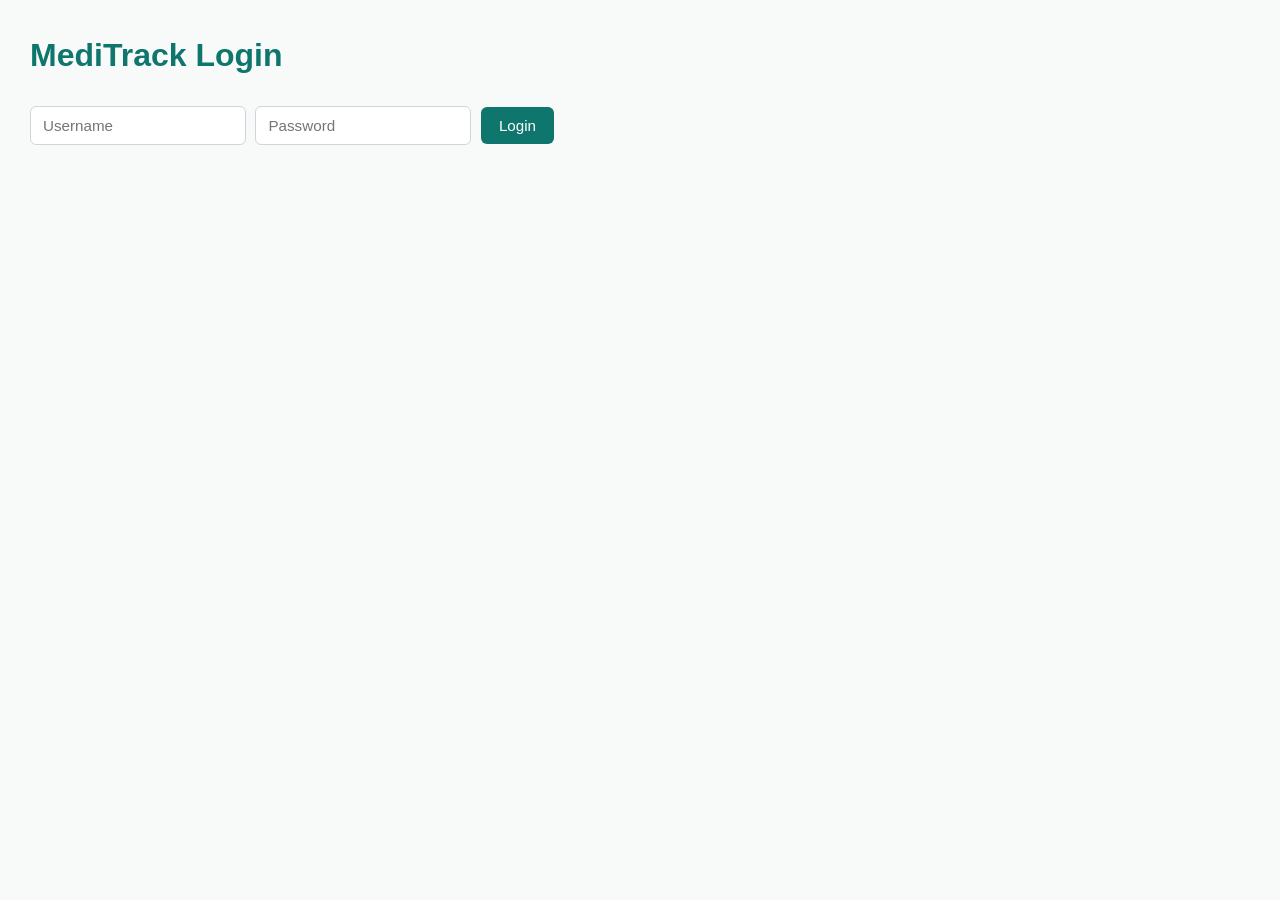
<file: index.html>
<!DOCTYPE html>
<html lang="en">
<head>
    <meta charset="UTF-8">
    <title>MediTrack</title>
    <link rel="stylesheet" href="style.css">
</head>
<body>

    <h1>MediTrack - Patients</h1>

    <h2>Add New Patient</h2>

    <form id="patient-form">
        <input type="text" id="name" placeholder="Name" required>

        <input type="number" id="age" placeholder="Age" required>

        <input type="number" id="phone" placeholder="Phone" required>

        <button type="submit">Add Patient</button>
    </form>

    <div id="patient-list"></div>

    <div id="appointment-section" style="display: none;">

        <h2>
            Appointments for
            <span id="selected-patient-name"></span>
        </h2>

        <div id="appointment-list"></div>

        <div id="add-appointment-container" style="display: none;">

            <h3>Add Appointment</h3>

            <form id="appointment-form">

                <!-- Specialty -->
                <select id="specialty" required>
                    <option value="">Select Specialty</option>
                </select>

                <!-- Doctor -->
                <select id="doctorName" required>
                    <option value="">Select Doctor</option>
                </select>

                <!-- Appointment Date -->
                <input
                    type="date"
                    id="appointmentDate"
                    required
                >

                <!-- Reason Dropdown -->
                <select id="reason" required>
                    <option value="">Select Reason</option>
                </select>

                <!-- Status -->
                <select id="status">
                    <option value="SCHEDULED">SCHEDULED</option>
                    <option value="COMPLETED">COMPLETED</option>
                    <option value="CANCELLED">CANCELLED</option>
                </select>

                <button type="submit">
                    Add Appointment
                </button>

            </form>

        </div>
    </div>

    <script src="script.js"></script>

</body>
</html>
</file>
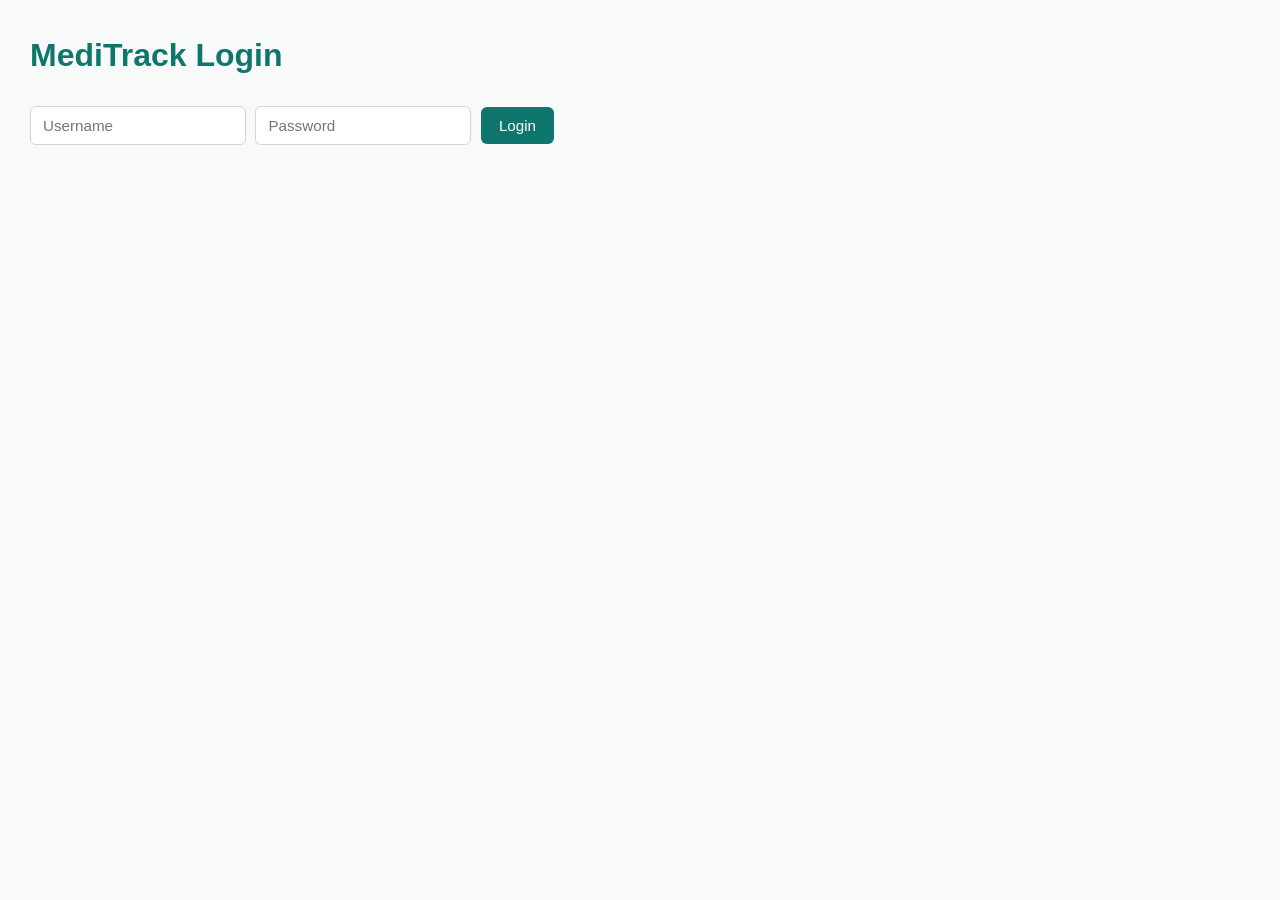
<file: login.html>
<!DOCTYPE html>
<html lang="en">
<head>
    <meta charset="UTF-8">
    <title>MediTrack - Login</title>
    <link rel="stylesheet" href="style.css">
</head>
<body>

    <h1>MediTrack Login</h1>

    <form id="login-form">
        <input type="text" id="username" placeholder="Username" required>
        <input type="password" id="password" placeholder="Password" required>
        <button type="submit">Login</button>
    </form>

    <p id="login-message"></p>

    <script src="login.js"></script>
</body>
</html>
</file>
<file: style.css>
* {
    box-sizing: border-box;
    margin: 0;
    padding: 0;
}

body {
    font-family: 'Segoe UI', Arial, sans-serif;
    background-color: #F7FAF9;
    color: #1F2937;
    padding: 30px;
    line-height: 1.6;
}

h1 {
    color: #0F766E;
    margin-bottom: 20px;
}

h2 {
    color: #0F766E;
    margin: 25px 0 15px;
    font-size: 1.3rem;
}

h3 {
    color: #1F2937;
    margin: 15px 0 10px;
    font-size: 1.1rem;
}

input, select {
    padding: 10px 12px;
    margin: 5px 5px 5px 0;
    border: 1px solid #D1D5DB;
    border-radius: 6px;
    font-size: 0.95rem;
}

input:focus, select:focus {
    outline: none;
    border-color: #0F766E;
}

button {
    background-color: #0F766E;
    color: white;
    border: none;
    padding: 10px 18px;
    border-radius: 6px;
    font-size: 0.95rem;
    cursor: pointer;
    margin: 5px 5px 5px 0;
    transition: background-color 0.2s;
}

button:hover {
    background-color: #0B5A54;
}

.patient-card {
    background-color: #FFFFFF;
    border: 1px solid #E5E7EB;
    border-radius: 8px;
    padding: 15px 20px;
    margin-bottom: 15px;
    box-shadow: 0 1px 3px rgba(0, 0, 0, 0.08);
}

.appointment-card {
    background-color: #FFFBEB;
    border-left: 4px solid #F59E0B;
    border-radius: 6px;
    padding: 12px 16px;
    margin-bottom: 10px;
}

#appointment-section {
    background-color: #FFFFFF;
    border-radius: 8px;
    padding: 20px;
    margin-top: 15px;
    box-shadow: 0 1px 3px rgba(0, 0, 0, 0.08);
}

.appointment-card button {
    margin-top: 8px;
}
</file>
